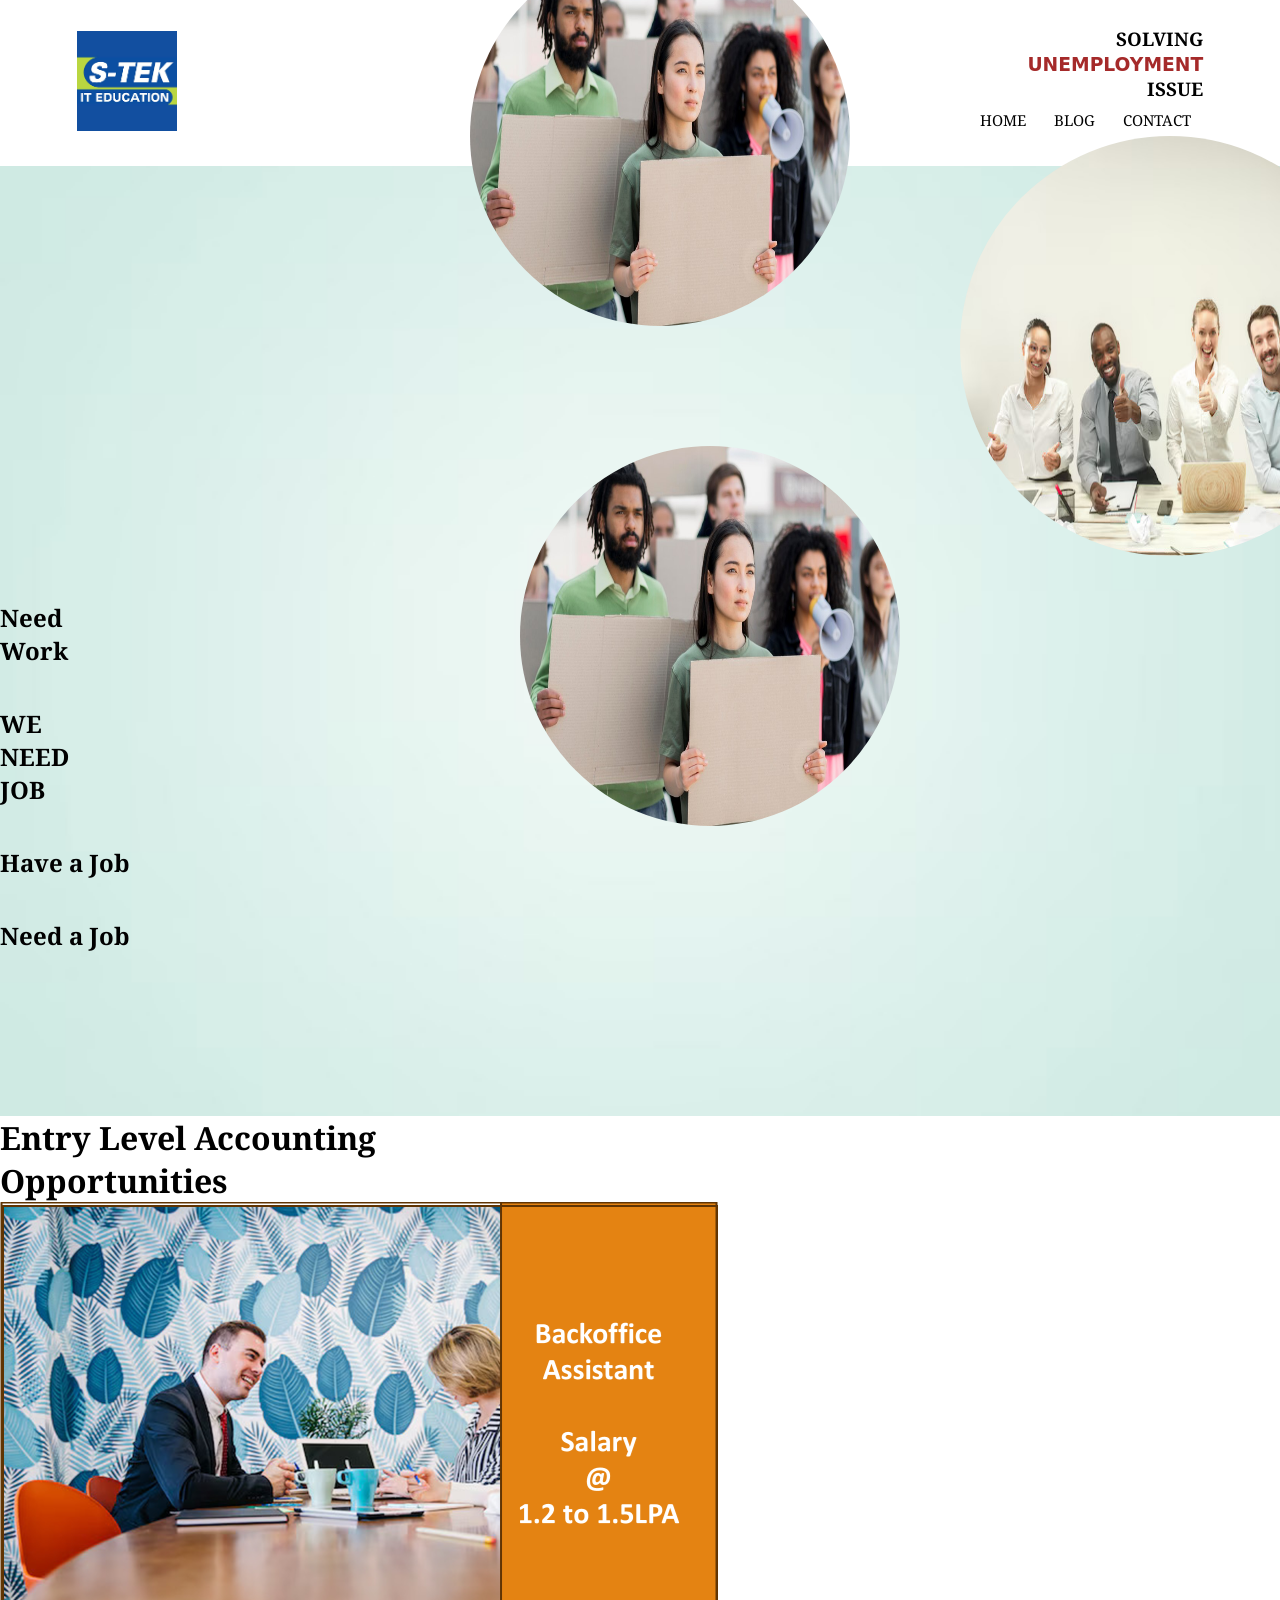
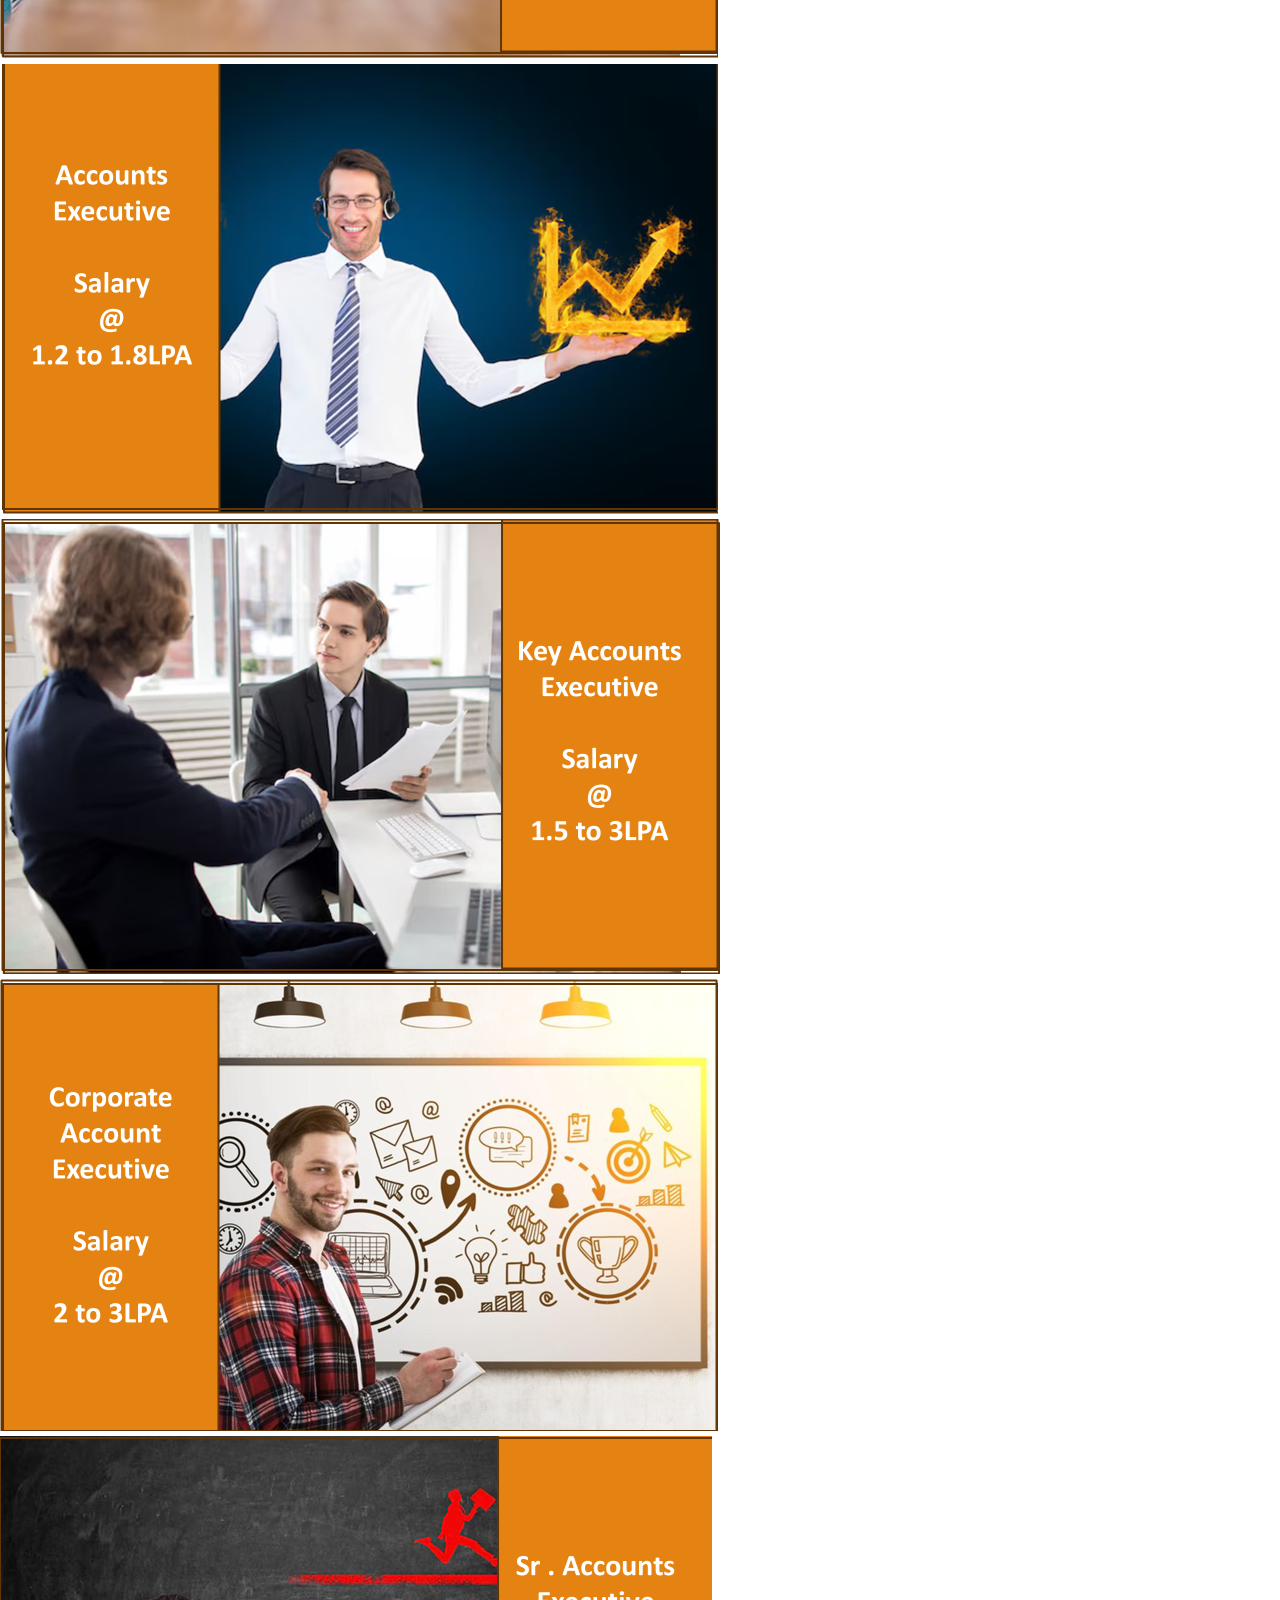
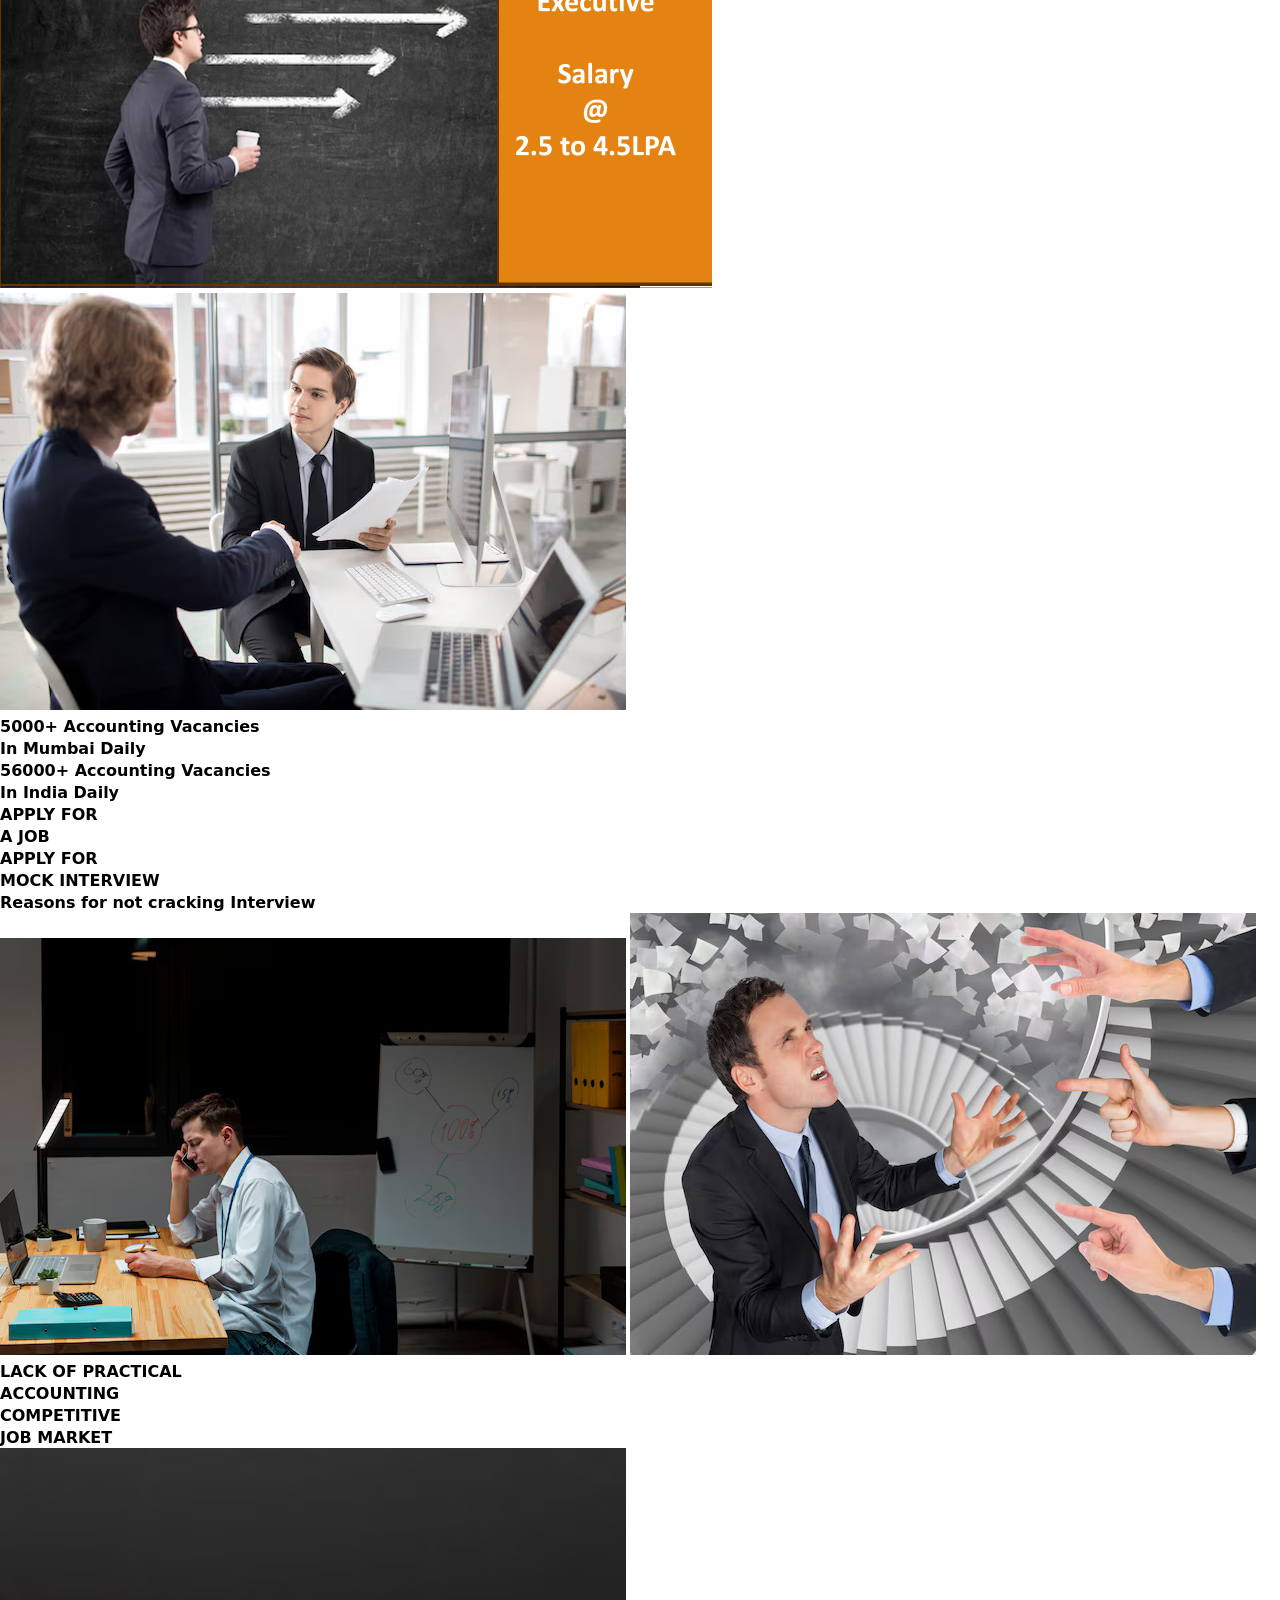
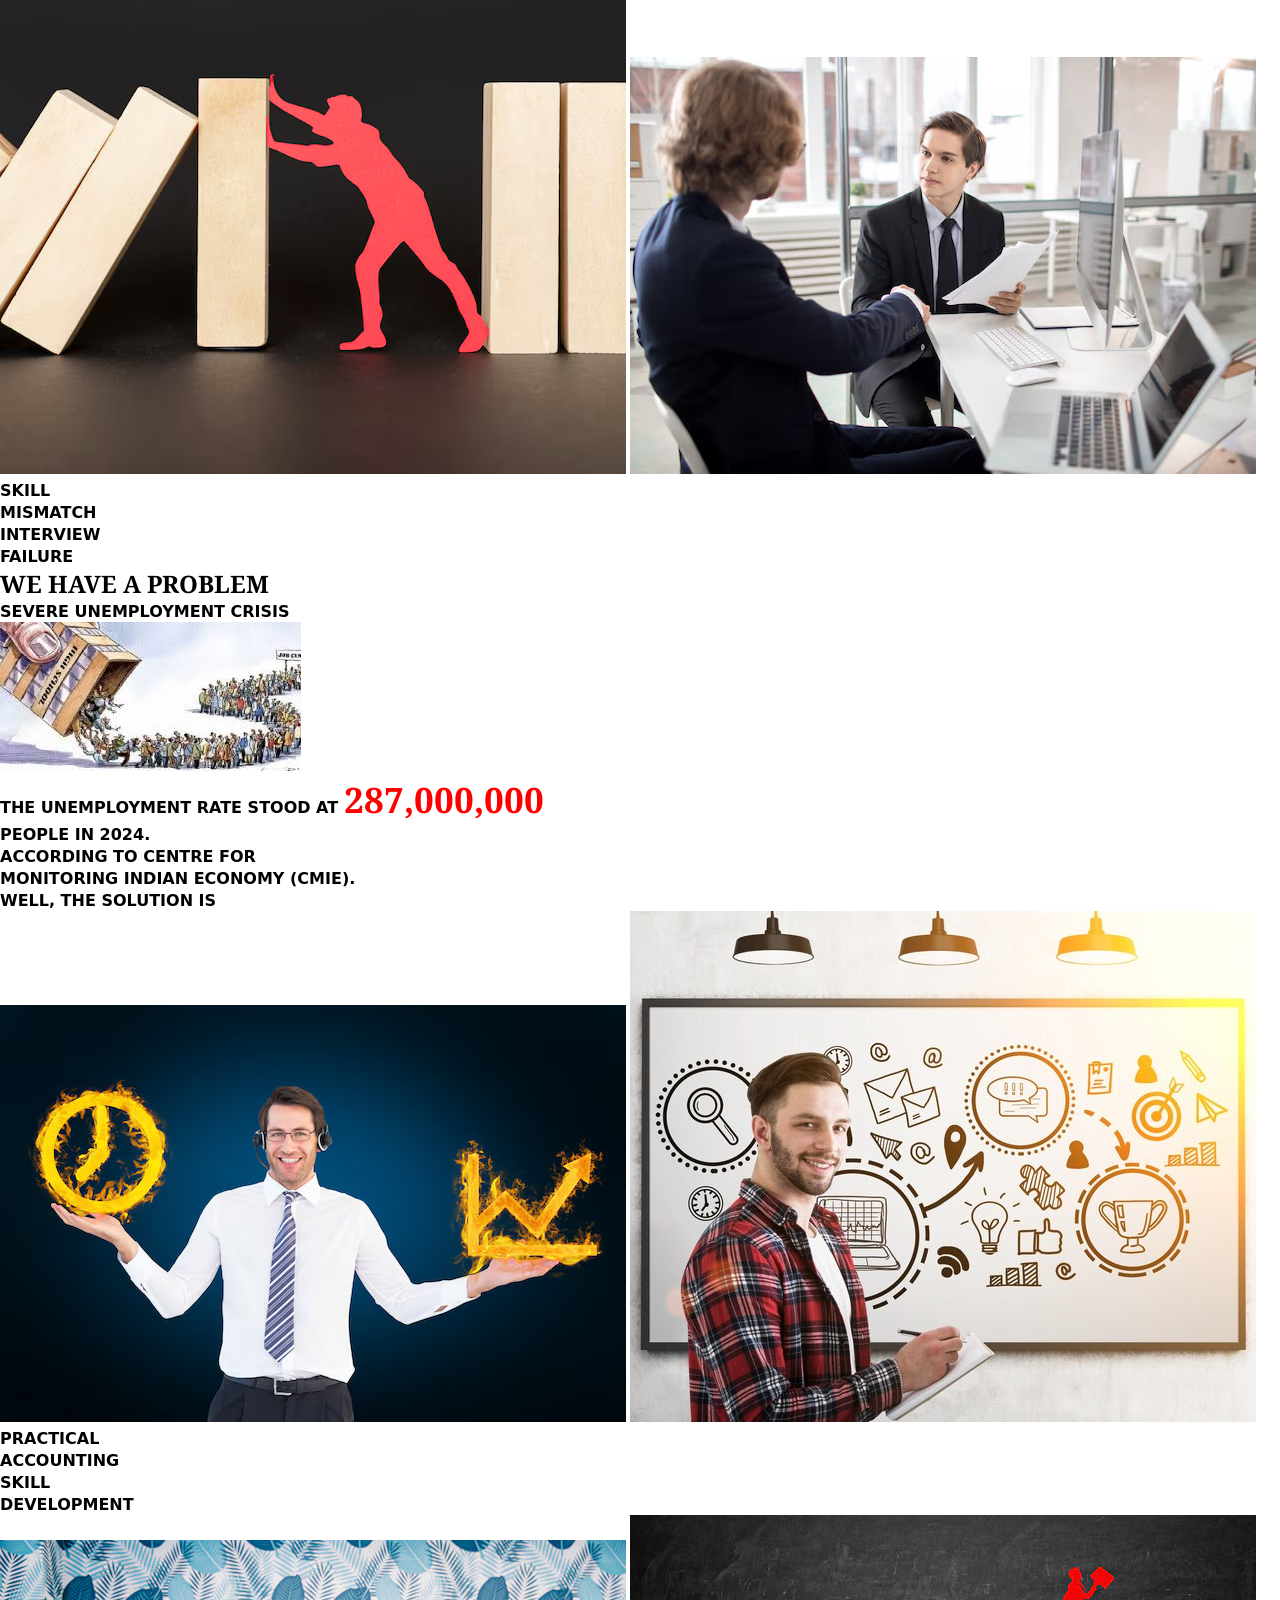
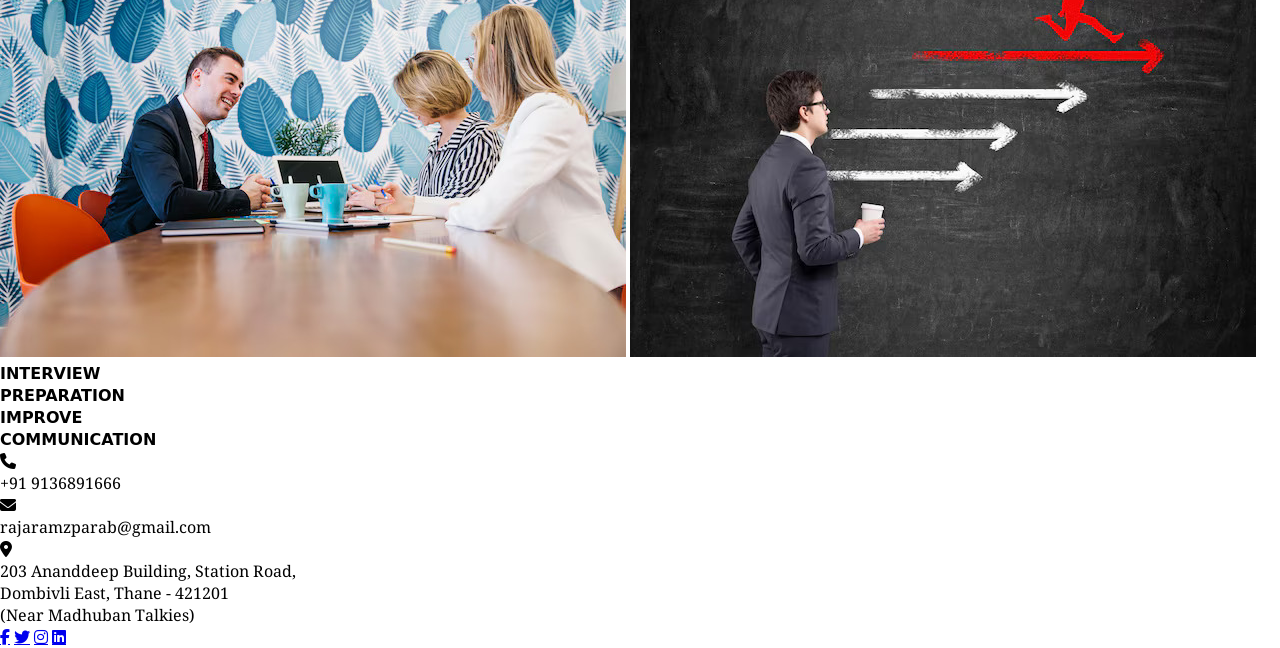
<file: index.html>
<!DOCTYPE html>
<html lang="en">
<head>
    <meta charset="UTF-8">
    <meta http-equiv="X-UA-Compatible" content="IE=edge" />
    <meta name="viewport" content="width=device-width, initial-scale=1.0">
    <title>Stek IT Institute</title>

    <link rel="stylesheet" href="style2.css" />
    <link rel="preconnect" href="https://fonts.googleapis.com" />
    <link rel="preconnect" href="https://fonts.gstatic.com" crossorigin />
    <link
      href="https://fonts.googleapis.com/css2?family=Noto+Serif:ital,wght@0,400;0,700;1,400;1,700&display=swap" rel="stylesheet"/>
    <link rel="stylesheet" href="https://cdnjs.cloudflare.com/ajax/libs/font-awesome/6.2.1/css/all.min.css" integrity="sha512-MV7K8+y+gLIBoVD59lQIYicR65iaqukzvf/nwasF0nqhPay5w/9lJmVM2hMDcnK1OnMGCdVK+iQrJ7lzPJQd1w==" crossorigin="anonymous" referrerpolicy="no-referrer" />
</head>

<body>
    <section class="header">
        <nav>
          <a href="index2.html"><img src="stek image.png" alt="" /></a>
          <div class="nav-links" id="navLinks">
            <i class="fa-solid fa fa-xmark" onclick="hideMenu()"></i>
            <div class="hero-content">

              <h1 class="h1 section-title">
                SOLVING <br><font color="brown"> <font style="font-family: system-ui, -apple-system, BlinkMacSystemFont, 'Segoe UI', Roboto, Oxygen, Ubuntu, Cantarell, 'Open Sans', 'Helvetica Neue', sans-serif;"> UNEMPLOYMENT </font> </font><br> ISSUE
  
              </h1>
            </div>
          
            <ul>
              <li><a href="./index.html">HOME</a></li>
              <li><a href="./blog.html">BLOG</a></li>
              <li><a href="./contact us.html">CONTACT</a></li>
            </ul>
          </div>
          <i class="fa-solid fa fa-bars" onclick="showMenu()"></i>
        </nav>
    </section>
    
    <section class="section hero has-bg-image" id="home" aria-label="home"
        style="background-image: url('luxury-plain-green-gradient-abstract-studio-background-empty-room-with-space-your-text-picture_1258-102387.jpg')">
        <div class="container">

          

          <figure class="hero-banner">
            
            <div class="img-holder one" style="width: 550; height: 550;">
              <img src="diveristy-people-protesting-together_23-2148576091.jpg" width="380" height="380"  alt="hero banner" >
              
            </div>

            <div class="img-holder three" style="--width: 270; --height: 270;">
              <img src="diveristy-people-protesting-together_23-2148576091.jpg" width="380" height="380" alt="hero banner" >
            </div>

            <div class="img-holder two" style="--width: 380; --height: 380;">
             <img src="young-men-women-sitting-office-working-laptops-emotions-concept_155003-9446.jpg" width="420" height="420" alt="hero banner" >
        </div>   
            </figure>
            <h1 id="h4">Need <br>Work</h1>
              <h1 id="h5">WE<br> NEED <br>JOB </h1>
              <h1 id="h3">Have a Job</h1>
              <h1 id="h6">Need a Job</h1>
        </div>
      

</section>
<!-- slider section starts  -->
 <p id="p15"></p>
<h1 class="heading">Entry Level Accounting <br>Opportunities</h1>
<section class="slider_container">
 <section class="slider">
   <div class="slide one">
     <img src="untitled5.png" alt="" />
     
   </div>
   
   <div class="slide two">
     <img src="untitle6.png" alt="" />
     
   </div>
   
   <div class="slide three">
     <img src="untitle7.png" alt="" />
     
   </div>
   
   <div class="slide four">
     <img src="untitle8.png" alt="" />
     
   </div>
   
   <div class="slide five">
     <img src="untitle9.png" alt="" />
    
     </div>

  <div class="slide six">
      <img src="men-handshaking_1098-15008.jpg" alt="" />  
     
    </div>
  
     <!-- slider section ends-->
 </section>
</section>
    
    <div id="div15">
     <p id="p16"><b><font style="font-family: system-ui, -apple-system, BlinkMacSystemFont, 'Segoe UI', Roboto, Oxygen, Ubuntu, Cantarell, 'Open Sans', 'Helvetica Neue', sans-serif;"> 5000+ Accounting Vacancies<br> In Mumbai Daily</b></font></p>
     <p id="p17"><b><font style="font-family: system-ui, -apple-system, BlinkMacSystemFont, 'Segoe UI', Roboto, Oxygen, Ubuntu, Cantarell, 'Open Sans', 'Helvetica Neue', sans-serif;"> 56000+ Accounting Vacancies<br> In India Daily</b></font></p>
     <p id="p18"><b><font style="font-family: system-ui, -apple-system, BlinkMacSystemFont, 'Segoe UI', Roboto, Oxygen, Ubuntu, Cantarell, 'Open Sans', 'Helvetica Neue', sans-serif;"> APPLY FOR <br> A JOB</b></font></p>
     <p id="p19"><b><font style="font-family: system-ui, -apple-system, BlinkMacSystemFont, 'Segoe UI', Roboto, Oxygen, Ubuntu, Cantarell, 'Open Sans', 'Helvetica Neue', sans-serif;"> APPLY FOR <br> MOCK INTERVIEW</b></font></p>
    </div>
     
     
     
     <div id="div13">
      <p id="p5"><b><font style="font-family: system-ui, -apple-system, BlinkMacSystemFont, 'Segoe UI', Roboto, Oxygen, Ubuntu, Cantarell, 'Open Sans', 'Helvetica Neue', sans-serif;"> Reasons for not cracking Interview</b></font>
      </p>
      <img id="img6" src="adult-male-working-remotely-night_23-2148499683.jpg">
      <img id="img7" src="sophisticated-career-arm-annoyed-dark_1134-877.jpg">
      <p id="p6"><b><font style="font-family: system-ui, -apple-system, BlinkMacSystemFont, 'Segoe UI', Roboto, Oxygen, Ubuntu, Cantarell, 'Open Sans', 'Helvetica Neue', sans-serif;">LACK OF PRACTICAL<br> ACCOUNTING</b></font></p>
      <p id="p7"><b><font style="font-family: system-ui, -apple-system, BlinkMacSystemFont, 'Segoe UI', Roboto, Oxygen, Ubuntu, Cantarell, 'Open Sans', 'Helvetica Neue', sans-serif;">COMPETITIVE  <br>JOB MARKET</b></font></p>
      <img id="img8" src="red-paper-person-struggling-while-holding-wooden-pieces_23-2148749448.jpg">
      <img id="img9" src="men-handshaking_1098-15008.jpg"> 
      <p id="p8"><b><font style="font-family: system-ui, -apple-system, BlinkMacSystemFont, 'Segoe UI', Roboto, Oxygen, Ubuntu, Cantarell, 'Open Sans', 'Helvetica Neue', sans-serif;">SKILL <br>MISMATCH</b></font></p>
      <p id="p9"><b><font style="font-family: system-ui, -apple-system, BlinkMacSystemFont, 'Segoe UI', Roboto, Oxygen, Ubuntu, Cantarell, 'Open Sans', 'Helvetica Neue', sans-serif;">INTERVIEW<br>FAILURE</b></font></p>

    </div>

    <div id="div11">
      <h2 id="h2"> WE HAVE A PROBLEM </h2>
      <p id="p2"><b><font style="font-family: system-ui, -apple-system, BlinkMacSystemFont, 'Segoe UI', Roboto, Oxygen, Ubuntu, Cantarell, 'Open Sans', 'Helvetica Neue', sans-serif;">SEVERE UNEMPLOYMENT CRISIS</font> </b></p>
     <img id="img1" src="images.jpg">
      <p id="p1"><b><font style="font-family: system-ui, -apple-system, BlinkMacSystemFont, 'Segoe UI', Roboto, Oxygen, Ubuntu, Cantarell, 'Open Sans', 'Helvetica Neue', sans-serif;">THE UNEMPLOYMENT RATE STOOD AT <font color="red"> <font style="font-size: 35px;"><b>287,000,000</b></font></font><br> PEOPLE IN 2024.<br> ACCORDING TO CENTRE FOR<br> MONITORING INDIAN ECONOMY (CMIE).</font></b></p> 
     </div>


    <div id="div14">
      <p id="p10"><b><font style="font-family: system-ui, -apple-system, BlinkMacSystemFont, 'Segoe UI', Roboto, Oxygen, Ubuntu, Cantarell, 'Open Sans', 'Helvetica Neue', sans-serif;"> WELL, THE SOLUTION IS</b></font>
      </p>
      <img id="img10" src="man-with-clock-graph-fire_1134-464.jpg">
      <img id="img11" src="hipster-guy-trophy-sketch-whiteboard_780608-32134.jpg">
      <p id="p11"><b><font style="font-family: system-ui, -apple-system, BlinkMacSystemFont, 'Segoe UI', Roboto, Oxygen, Ubuntu, Cantarell, 'Open Sans', 'Helvetica Neue', sans-serif;">PRACTICAL<br> ACCOUNTING</b></font></p>
      <p id="p12"><b><font style="font-family: system-ui, -apple-system, BlinkMacSystemFont, 'Segoe UI', Roboto, Oxygen, Ubuntu, Cantarell, 'Open Sans', 'Helvetica Neue', sans-serif;">SKILL <br>DEVELOPMENT</b></font></p>
      <img id="img12" src="cheerful-business-people-coworking-laptop_23-2147787626.jpg">
      <img id="img13" src="striving-result_780608-1219.jpg"> 
      <p id="p13"><b><font style="font-family: system-ui, -apple-system, BlinkMacSystemFont, 'Segoe UI', Roboto, Oxygen, Ubuntu, Cantarell, 'Open Sans', 'Helvetica Neue', sans-serif;">INTERVIEW <br>PREPARATION</b></font></p>
      <p id="p14"><b><font style="font-family: system-ui, -apple-system, BlinkMacSystemFont, 'Segoe UI', Roboto, Oxygen, Ubuntu, Cantarell, 'Open Sans', 'Helvetica Neue', sans-serif;">IMPROVE<br>COMMUNICATION</b></font></p>

    </div>
     <!--contact us page start-->
    <div class="contact-info">
 
      <div id="close-contact-info" class=""></div>
   
      <div class="info">
         <i class="fas fa-phone"></i>
         <p>+91 9136891666</p>
        
        
         
      </div>
   
      <div class="info">
         <i class="fas fa-envelope"></i>
        <p>rajaramzparab@gmail.com</p>
    
         
      </div>
   
      <div class="info">
         <i class="fas fa-map-marker-alt"></i>
         <p>203 Ananddeep Building, Station Road,<br> Dombivli East, Thane - 421201 <br>(Near Madhuban Talkies)</p>

      </div>
   
      <div class="share">
         <a href="#" class="fab fa-facebook-f"></a>
         <a href="#" class="fab fa-twitter"></a>
         <a href="#" class="fab fa-instagram"></a>
         <a href="#" class="fab fa-linkedin"></a>
      </div>
  </div>
    
   </section>




    <script>
        let navLinks = document.getElementById("navLinks");
function showMenu(){
    navLinks.style.top = '0';
}
function hideMenu(){
    navLinks.style.top = '-800px'
}
    </script>
</body>
</html>
</file>
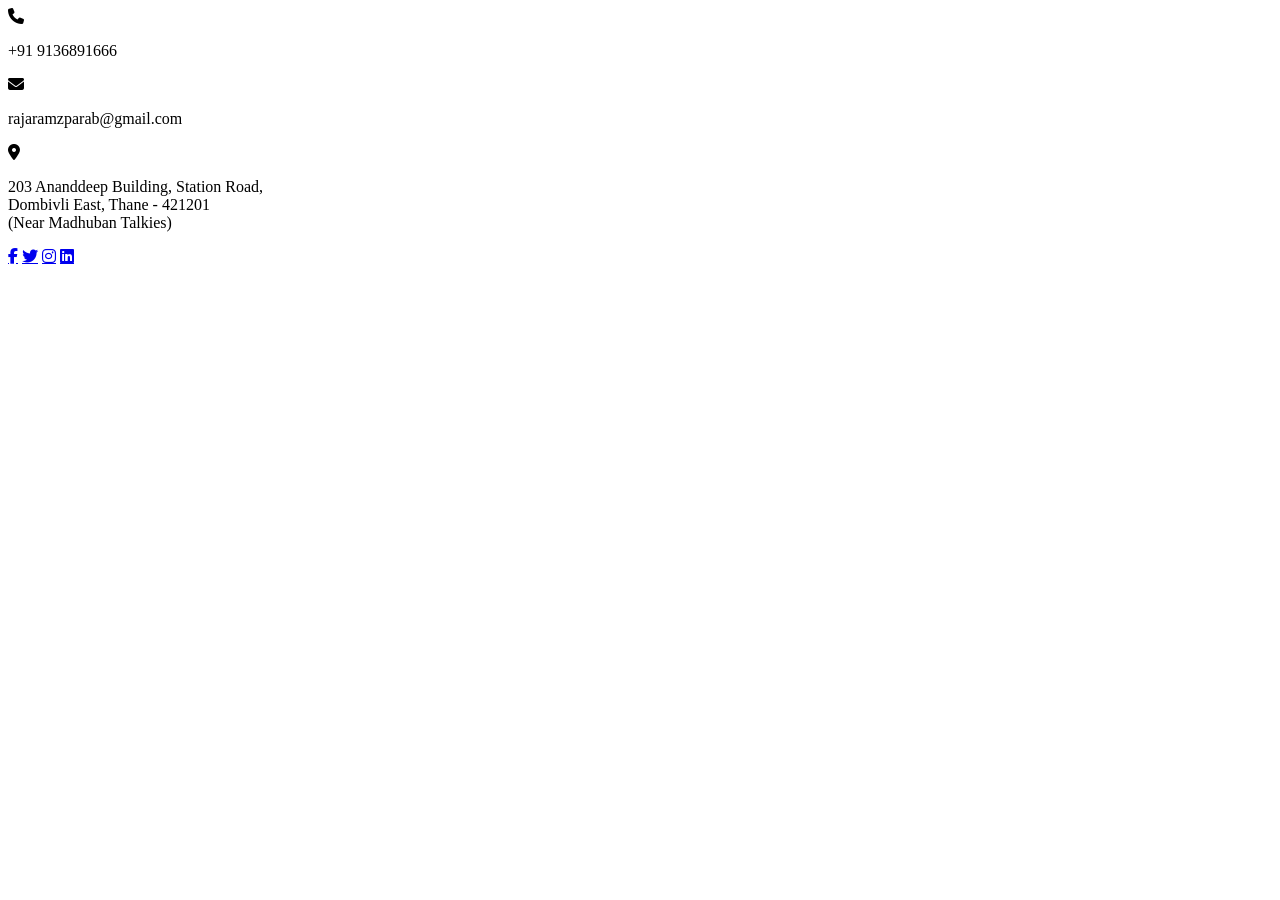
<file: contact us.html>
<!DOCTYPE html>
<html lang="en">
<head>
    <meta charset="UTF-8">
    <meta http-equiv="X-UA-Compatible" content="IE=edge" />
    <meta name="viewport" content="width=device-width, initial-scale=1.0">
    <title>Stek IT Institute</title>

    <link rel="stylesheet" href="contact.css" />
    <link rel="preconnect" href="https://fonts.googleapis.com" />
    <link rel="preconnect" href="https://fonts.gstatic.com" crossorigin />
    <link
      href="https://fonts.googleapis.com/css2?family=Noto+Serif:ital,wght@0,400;0,700;1,400;1,700&display=swap" rel="stylesheet"/>
    <link rel="stylesheet" href="https://cdnjs.cloudflare.com/ajax/libs/font-awesome/6.2.1/css/all.min.css" integrity="sha512-MV7K8+y+gLIBoVD59lQIYicR65iaqukzvf/nwasF0nqhPay5w/9lJmVM2hMDcnK1OnMGCdVK+iQrJ7lzPJQd1w==" crossorigin="anonymous" referrerpolicy="no-referrer" />
</head>

<body>
    <!--contact us page start-->
    <div class="contact-info">
 
        <div id="close-contact-info" class=""></div>
     
        <div class="info">
           <i class="fas fa-phone"></i>
           <p>+91 9136891666</p>
          
          
           
        </div>
     
        <div class="info">
           <i class="fas fa-envelope"></i>
          <p>rajaramzparab@gmail.com</p>
      
           
        </div>
     
        <div class="info">
           <i class="fas fa-map-marker-alt"></i>
           <p>203 Ananddeep Building, Station Road,<br> Dombivli East, Thane - 421201 <br>(Near Madhuban Talkies)</p>
  
        </div>
     
        <div class="share">
           <a href="#" class="fab fa-facebook-f"></a>
           <a href="#" class="fab fa-twitter"></a>
           <a href="#" class="fab fa-instagram"></a>
           <a href="#" class="fab fa-linkedin"></a>
        </div>
    </div>
      <!--contact us page ends-->
</body>
</html>
</file>
<file: style2.css>
* {
  font-family: "Noto Serif", serif;
  margin: 0;
  padding: 0;
  box-sizing: border-box;
}
html{
  overflow-x: hidden;
}
/*.header {
  min-height: 100vh;
  width: 100%;
  background-image:url();
  background-position: center;
  background-size: cover;
  position: relative;
}*/

nav {
  display: flex;
  padding: 2% 6%;
  justify-content: space-between;
  align-items: center;
}
nav img {
  width: 100px;
}
.nav-links {
  flex: 1;
  text-align: right;
}

.nav-links ul li {
  list-style: none;
  display: inline-block;
  padding: 8px 12px;
  position: relative;
  text-align: center;
}
.nav-links ul li a {
  color:black;
  text-decoration: none;
  font-size: 15px;
  text-align: center;
}
.nav-links ul li::after {
  content: "";
  width: 0%;
  height: 2px;
  background: #f44336;
  display: block;
  margin: auto;
  transition: 0.5s;
}
.nav-links ul li:hover::after {
  width: 100%;
}
.text-box {
  position: absolute;
  top: 50%;
  right: 50%;
  transform: translate(50%, -50%);
  text-align: center;
  color: #fff;
  width: 90%;
}
.text-box h1 {
  font-size: 48px;
}
.text-box p {
  margin: 10px 0 40px;
  font-size: 14px;
}
.hero-btn {
  display: inline-block;
  text-decoration: none;
  color: #fff;
  border: 1px solid #fff;
  padding: 12px 34px;
  font-size: 13px;
  background-color: transparent;
  position: relative;
  cursor: pointer;
}
.hero-btn:hover {
  border: 1px solid #f44336;
  background: #f44336;
  transition: 1s;
  color: #fff;
}
nav .fa {
  display: none;
}
@media (max-width: 700px) {
  .text-box h1 {
    font-size: 20px;
  }
  .nav-links ul li {
    display: block;
  }
  .nav-links {
    position: absolute;
    background: #f44336;
    height: 100vh;
    width: 200px;
    top: -800px;
    right: 0px;
    text-align: left;
    z-index: 2;
    transition: 0.7s;
    
  }
  nav .fa {
    display: block;
    margin-left: 10px;
    margin-top: 30px;
    font-size: 22px;
    cursor:pointer;
  }
  .nav-links ul {
    padding: 30px;
  }
  .header img{
    margin-top: 20px;
  }
  .header {
    height: 98vh;
    width: 100%;
    background-image:url();
    background-position: center;
    background-size: cover;
    position: relative;
}
 .section-title {
  --color: var(--radical-red);
  text-align: center;
  z-index: 1;
  position: absolute;
  font-size: 15px;
  margin-top: 800px;
  margin-left: -22px;
  font-family: system-ui, -apple-system, BlinkMacSystemFont, 'Segoe UI', Roboto, Oxygen, Ubuntu, Cantarell, 'Open Sans', 'Helvetica Neue', sans-serif;
  
}
}
/*-----------------------------------*\
  #HERO
\*-----------------------------------*/

.hero { padding-block-start: calc(var(--section-padding) + 80px); }

.hero .container {
  display: grid;
  gap: 40px;
}
.has-bg-image {
  height:950px;
  width: 100%;
  background-repeat: no-repeat;
  background-size: cover;
  background-position: center;
}

.hero-text {
  color: var(--eerie-black-1);
  font-size: var(--fs-4);
  text-align: left;
  margin-block: 18px 20px;
}

.hero .btn { margin-inline: auto; }

.hero-banner {
  display: grid;
  grid-template-columns: 1fr 0.8fr;
  align-items: flex-start;
  gap: 30px;
  margin-left: -90px;
}


.hero-banner .img-holder.one img {
  position: absolute;
  margin-left: 560px;
  border-radius: 100%;
  margin-top: -220px;
}
.hero-banner .img-holder.three img{
  position: absolute;
  border-radius: 100%;
  margin-left: -890px;
  margin-top: 280px;
 
}
.hero-banner .img-holder.two img{
  position: relative;
  border-radius: 100%;
  margin-left: 1050px;
  margin-top: -60px;
  z-index: 1;
  
}
.hero-banner .hero-shape-2{
  margin-left: -750px;
 margin-top: -250px;
}



@media (max-width:667px){
  .has-bg-image{
     height:270px;
     width: 100%;
     margin-top: -580px;
  }
  .container .section-title{
      font-size: 20px;
      margin-left: 140px;
      margin-top: -150px;
    
  }
  .container .hero-banner .img-holder.one img{
     height:150px;
     width:150px;
     margin-left: 110px;
     margin-top: 50px;
     
  }

  .container .hero-banner .img-holder.two img{
      height:170px;
      width:170px;
      margin-left: 285px;
      margin-top: -5px;
      
  }
  #img1{
    position: absolute;
    width: 100%;
    height:230px;
    margin-top: 10px;
  }
  #div11{
    height:490px;
    width:100%;
    background-color: #fff;
    margin-top: 250px;
  }
  #h2{
    font-size: 25px;
    text-align: center;
    margin-top: -245px;
    color: rgb(169, 35, 35);
    font-family: system-ui, -apple-system, BlinkMacSystemFont, 'Segoe UI', Roboto, Oxygen, Ubuntu, Cantarell, 'Open Sans', 'Helvetica Neue', sans-serif;
  }
  #p2{
   text-align: center;
   font-size: 20px;
   margin-top: -5px;
  }
  #p1{
    margin-top: 250px;
    font-size: 18px;
    text-align: center;
    font-family: system-ui, -apple-system, BlinkMacSystemFont, 'Segoe UI', Roboto, Oxygen, Ubuntu, Cantarell, 'Open Sans', 'Helvetica Neue', sans-serif;
  }
  
  #div13{
    height:480px;
    width:100%;
    background-color: #fbcccc;
    
  }
  #p5{
    height:70px;
    width: 100%;
    background-color:red;
    padding: 5px;
    text-align: center;
    color: white;
    font-size: 24px;
    margin-top: -7px;
 }
  #p5:hover{
    background-color: yellow;
  }
  #p5:hover{
    color: rgb(9, 9, 9);
  }
  #img6{
    height:100px;
    width: 43%;
    margin-top: 25px;
    margin-left: 18px;
  }
  #img7{
    height:100px;
    width:43%;
    margin-left: 10px;
  }
  #p6{
    text-align: center;
    margin-left: -180px;
  }
  #p7{
    text-align: center;
    margin-left: 170px;
    margin-top: -45px;
  }
  #img8{
    height:100px;
    width: 43%;
    margin-top: 25px;
    margin-left: 18px;
  }
  #img9{
    height:100px;
    width:43%;
    margin-left: 10px;
  }
  #p8{
    text-align: center;
    margin-left: -180px;
  }
  #p9{
    text-align: center;
    margin-left: 170px;
    margin-top: -45px;
  }
  #div14{
    height:470px;
    width:100%;
    background-color: rgb(204, 247, 204);
    margin-top: -20px;
  }
  #p10{
    height:70px;
    width: 100%;
    background-color:green;
    padding-top: 10px;
    text-align: center;
    color: white;
    font-size: 30px;
   
  }
  #p10:hover{
    background-color: yellow;
  }
  #p10:hover{
    color: rgb(9, 9, 9);
  }
  #img10{
    height:100px;
    width: 43%;
    margin-top: 25px;
    margin-left: 18px;
  }
  #img11{
    height:100px;
    width:43%;
    margin-left: 10px;
  }
  #p11{
    text-align: center;
    margin-left: -180px;
  }
  #p12{
    text-align: center;
    margin-left: 170px;
    margin-top: -45px;
  }
  #img12{
    height:100px;
    width: 43%;
    margin-top: 25px;
    margin-left: 18px;
  }
  #img13{
    height:100px;
    width:43%;
    margin-left: 10px;
  }
  #p13{
    text-align: center;
    margin-left: -180px;
  }
  #p14{
    text-align: center;
    margin-left: 170px;
    margin-top: -45px;
  }
  #h4{
    z-index: 1;
    margin-left: 42px;
    margin-top: -110px;
    font-size: 14px;
    color: black;
    font-family: system-ui, -apple-system, BlinkMacSystemFont, 'Segoe UI', Roboto, Oxygen, Ubuntu, Cantarell, 'Open Sans', 'Helvetica Neue', sans-serif;
   }
   #h5{
    text-align: center;
    margin-top: -145px;
    margin-left: -160px;
    z-index: 1;
    font-size: 13px;
    color: rgb(78, 76, 76);
    font-family: system-ui, -apple-system, BlinkMacSystemFont, 'Segoe UI', Roboto, Oxygen, Ubuntu, Cantarell, 'Open Sans', 'Helvetica Neue', sans-serif;
   }
   #h3{
    font-size: 25px;
    color:blue;
    z-index: 1;
    margin-left: 220px;
    margin-top: -117px;
    font-family: system-ui, -apple-system, BlinkMacSystemFont, 'Segoe UI', Roboto, Oxygen, Ubuntu, Cantarell, 'Open Sans', 'Helvetica Neue', sans-serif;
  }
  #h3:hover{
    color:red;
  }
  #h6{
    
    margin-left: 30px;
    z-index: 1;
    margin-top: -155px;
    font-size: 25px;
    color: red;
    font-family: system-ui, -apple-system, BlinkMacSystemFont, 'Segoe UI', Roboto, Oxygen, Ubuntu, Cantarell, 'Open Sans', 'Helvetica Neue', sans-serif;
  }
  #h6:hover{
     color: blue;
  }

  #div15{
    background-color: white;
     height:250px;
     width:100%;
     border:1px solid black;
  }
  #p16{
    height:75px;
    width: 100%;
    background-color:rgb(194, 236, 221);
    text-align: center;
    color: red;
    font-size: 20px;
    margin-top: 10px;
    padding-top: 5px;

  }
  #p16:hover{
    background-color: yellow;
    color: black;
  }
  #p17{
    height:75px;
    width: 100%;
    background-color:rgb(239, 177, 177);
    text-align: center;
    color:black;
    font-size: 20px;
    margin-top: 10px;
    padding-top: 5px;
  }
  #p17:hover{
    background-color: yellow;
    color: red;
  }
  #p18{
    height:50px;
    width: 45%;
    background-color:yellow;
    text-align: center;
    color: red;
    font-size: 15px;
    margin-top: 10px;
    padding-top: 5px;
    margin-left: 10px;

  }
  #p18:hover{
    background-color: red;
    color:yellow;
  }
  #p19{
    height:50px;
    width: 45%;
    background-color:yellow;
    text-align: center;
    color:red;
    font-size: 15px;
    margin-top: -50px;
    padding-top: 5px;
    margin-left: 195px;
  }
  #p19:hover{
    background-color: red;
    color: yellow;
  }
}
 
 
 /*#h3{
   position: absolute;
   margin-left: 1100px;
   margin-top: -600px;
   z-index: 1;
   font-size: 32px;
   font-family: system-ui, -apple-system, BlinkMacSystemFont, 'Segoe UI', Roboto, Oxygen, Ubuntu, Cantarell, 'Open Sans', 'Helvetica Neue', sans-serif;
 }
 #h4{
  position: relative;
  margin-left: 530px;
  margin-top: 90px;
  z-index: 1;
  color: black;
  font-family: system-ui, -apple-system, BlinkMacSystemFont, 'Segoe UI', Roboto, Oxygen, Ubuntu, Cantarell, 'Open Sans', 'Helvetica Neue', sans-serif;
 }
 #h5{
  position: relative;
  margin-left: 670px;
  z-index: 1;
  font-size: 17px;
  text-align: center;
  margin-top: -30px;
  color: rgb(78, 76, 76);
  width: 100px;
  font-family: system-ui, -apple-system, BlinkMacSystemFont, 'Segoe UI', Roboto, Oxygen, Ubuntu, Cantarell, 'Open Sans', 'Helvetica Neue', sans-serif;
 }
 #h6{
  position: absolute;
  margin-left: 630px;
  margin-top: -230px;
  z-index: 1;
  font-size: 13px;
  color: rgb(98, 96, 96);
  font-family: system-ui, -apple-system, BlinkMacSystemFont, 'Segoe UI', Roboto, Oxygen, Ubuntu, Cantarell, 'Open Sans', 'Helvetica Neue', sans-serif;
 }*/
 /*#div11{
  height:16%;
  width:100%;
  border: 1px solid black;
  margin-top: 70px;
  background-color: white;
  
 }
  /*slider*/
  @media(max-width:667px){
  
  .slider_container {
    position: relative;
    width: 100%;
    height: 13.5rem;
    display: flex;
    justify-content: flex-start;
    align-items: center;
    overflow: hidden;
    margin-top: 10px;
    border: 1px solid black;
  }
  .heading{
    text-align: center;
    font-size: 20px;
    margin-top: -60px;
    margin-left: 20px;
    font-family: system-ui, -apple-system, BlinkMacSystemFont, 'Segoe UI', Roboto, Oxygen, Ubuntu, Cantarell, 'Open Sans', 'Helvetica Neue', sans-serif;
  }
  #p15{
    margin-top: 2.4px;
    height:70px;
    width: 30px;
    background-color:green;
    
  }
  .slider {
    position: relative;
    width: 700%;
    height: 110%;
    display: flex;
    flex-direction: row;
    align-items: center;
    justify-content:space-evenly;
    animation: 12s cubic-bezier(1, 0.95, 0.565, 1) sliding infinite;
  }
  .slide {
    position: relative;
    min-width: 100%;
    height: 110%;
  }
  .slide img {
    width: 100%;
    height: 110%;
  }
  .slide .caption {
    position: absolute;
    left: 0;
    bottom: 5%;
    font-size: 3rem;
    font-weight: 600;
    color: white;
    text-transform: capitalize;
    background: rgba(0, 0, 0, 0.348);
    backdrop-filter: blur(10px);
    padding: 1rem 5rem;
    border-radius: 0 2rem 2rem 0;
  }
  .slide.one {
    background: rgb(182, 19, 109);
  }
  .slide.two {
    background: rgb(255, 64, 64);
  }
  .slide.three {
    background: rgb(11, 173, 188);
  }
  .slide.four {
    background: rgb(11, 188, 14);
  }
  .slide.five {
    background: rgb(173, 11, 188);
  }
  @keyframes sliding {
    0% {
      transform: translateX(0%);
    }
    20% {
      transform: translateX(0%);
    }
    25% {
      transform: translateX(-100%);
    }
    45% {
      transform: translateX(-100%);
    }
    50% {
      transform: translateX(-200%);
    }
    70% {
      transform: translateX(-200%);
    }
    75% {
      transform: translateX(-300%);
    }
    95% {
      transform: translateX(-300%);
    }
    100% {
      transform: translateX(-400%);
    }
    120%{
      transform:translateX(-550%) ;
    }
  }
  }
  
/*contact us page*/
 @media(max-width:667px){
  .contact-info {
 
    border: 1px solid black;
    background-color:gainsboro;
    
    
  }
  
  /*.contact-info.active {
    -webkit-box-shadow: 0 0 0 100vw rgba(0, 0, 0, 0.7);
            box-shadow: 0 0 0 100vw rgba(0, 0, 0, 0.7);
    display: block;
    background-color: #eee;
  }
  
  .contact-info #close-contact-info {
    position: absolute;
    top: 1rem;
    right: 1.5rem;
    cursor: pointer;
    font-size: 4rem;
    color: var(--black);
  }
  
  .contact-info #close-contact-info:hover {
    -webkit-transform: rotate(90deg);
            transform: rotate(90deg);
  }
  */
  .contact-info .info {
    padding: 0rem;
  }
  
  .contact-info .info i {
    height: 2rem;
    width: 5rem;
    line-height: 5rem;
    font-size: 2rem;
    background: var(--light-bg);
    color: var(--black);
    cursor: pointer;
    text-align: center;
    margin-top: -10px;
    margin-bottom: 10px;
    margin-left: 150px;
  }
  
  .contact-info .info i:hover {
    color: white;
    padding-top: 5px;
   
  }
  
  /*.contact-info .info h3 {
    font-size: 1.2rem;
    color: var(--black);
    text-transform: capitalize;
    padding: 1rem 0;
    text-align: center;
  }*/
  
  .contact-info .info p {
    font-size: 1rem;
    color: var(--light-color);
    line-height: 1.3;
    text-align: center;
    margin-top: 5px;
    font-family: system-ui, -apple-system, BlinkMacSystemFont, 'Segoe UI', Roboto, Oxygen, Ubuntu, Cantarell, 'Open Sans', 'Helvetica Neue', sans-serif;
  }
  
  .contact-info .share {
    padding-top: 0.5rem;
    border-top: var(--border);
    margin-top: 1rem;
  }
  
  .contact-info .share a {
    height: 3rem;
    width: 5rem;
    line-height: 0.1rem;
    font-size: 2rem;
    background: var(--light-bg);
    color: var(--black);
    cursor: pointer;
    text-align: center;
    margin: 0 .2rem;
    
  }
  
  .contact-info .share a:hover {
    color:white;
  } 

}
/*contact us ends*/

/*job apply form starts*/
@media(max-width:667px){
  .form-container1 {
    width: 100%;
    background-color: #296eee;
    padding: 20px;
    border-radius: 8px;
    box-shadow: 0 0 10px rgba(0, 0, 0, 0.1);
    margin-bottom: 1ch;
    margin-top: 5px;
    margin-right: 90px;
    font-family: system-ui, -apple-system, BlinkMacSystemFont, 'Segoe UI', Roboto, Oxygen, Ubuntu, Cantarell, 'Open Sans', 'Helvetica Neue', sans-serif;
  }
  h2{
    font-family: system-ui, -apple-system, BlinkMacSystemFont, 'Segoe UI', Roboto, Oxygen, Ubuntu, Cantarell, 'Open Sans', 'Helvetica Neue', sans-serif;
  }
  label {
    display: block;
    margin-bottom: 8px;
    font-family: system-ui, -apple-system, BlinkMacSystemFont, 'Segoe UI', Roboto, Oxygen, Ubuntu, Cantarell, 'Open Sans', 'Helvetica Neue', sans-serif;
  }

  input {
    width: 100%;
    padding: 8px;
    margin-bottom: 16px;
    box-sizing: border-box;
    font-family: system-ui, -apple-system, BlinkMacSystemFont, 'Segoe UI', Roboto, Oxygen, Ubuntu, Cantarell, 'Open Sans', 'Helvetica Neue', sans-serif;
  }

  button {
    background-color: white;
    color:black;
    padding: 10px 15px;
    border: none;
    border-radius: 4px;
    cursor: pointer;
    font-family: system-ui, -apple-system, BlinkMacSystemFont, 'Segoe UI', Roboto, Oxygen, Ubuntu, Cantarell, 'Open Sans', 'Helvetica Neue', sans-serif;
  }

  button:hover {
    background-color: #051dfa;
  }

}
</file>
<file: contact.css>
/*contact us page*/
 @media(max-width:667px){
    .contact-info {
   
      border: 1px solid black;
      background-color:gainsboro;
      
      
    }
    
    /*.contact-info.active {
      -webkit-box-shadow: 0 0 0 100vw rgba(0, 0, 0, 0.7);
              box-shadow: 0 0 0 100vw rgba(0, 0, 0, 0.7);
      display: block;
      background-color: #eee;
    }
    
    .contact-info #close-contact-info {
      position: absolute;
      top: 1rem;
      right: 1.5rem;
      cursor: pointer;
      font-size: 4rem;
      color: var(--black);
    }
    
    .contact-info #close-contact-info:hover {
      -webkit-transform: rotate(90deg);
              transform: rotate(90deg);
    }
    */
    .contact-info .info {
      padding: 0rem;
    }
    
    .contact-info .info i {
      height: 2rem;
      width: 5rem;
      line-height: 5rem;
      font-size: 2rem;
      background: var(--light-bg);
      color: var(--black);
      cursor: pointer;
      text-align: center;
      margin-top: -10px;
      margin-bottom: 10px;
      margin-left: 150px;
    }
    
    .contact-info .info i:hover {
      color: white;
      padding-top: 5px;
     
    }
    
    /*.contact-info .info h3 {
      font-size: 1.2rem;
      color: var(--black);
      text-transform: capitalize;
      padding: 1rem 0;
      text-align: center;
    }*/
    
    .contact-info .info p {
      font-size: 1rem;
      color: var(--light-color);
      line-height: 1.3;
      text-align: center;
      margin-top: 5px;
      font-family: system-ui, -apple-system, BlinkMacSystemFont, 'Segoe UI', Roboto, Oxygen, Ubuntu, Cantarell, 'Open Sans', 'Helvetica Neue', sans-serif;
    }
    
    .contact-info .share {
      padding-top: 0.5rem;
      border-top: var(--border);
      margin-top: 1rem;
    }
    
    .contact-info .share a {
      height: 3rem;
      width: 5rem;
      line-height: 0.1rem;
      font-size: 2rem;
      background: var(--light-bg);
      color: var(--black);
      cursor: pointer;
      text-align: center;
      margin: 0 .2rem;
      
    }
    
    .contact-info .share a:hover {
      color:white;
    } 
  
  }
  /*contact us ends*/
</file>
